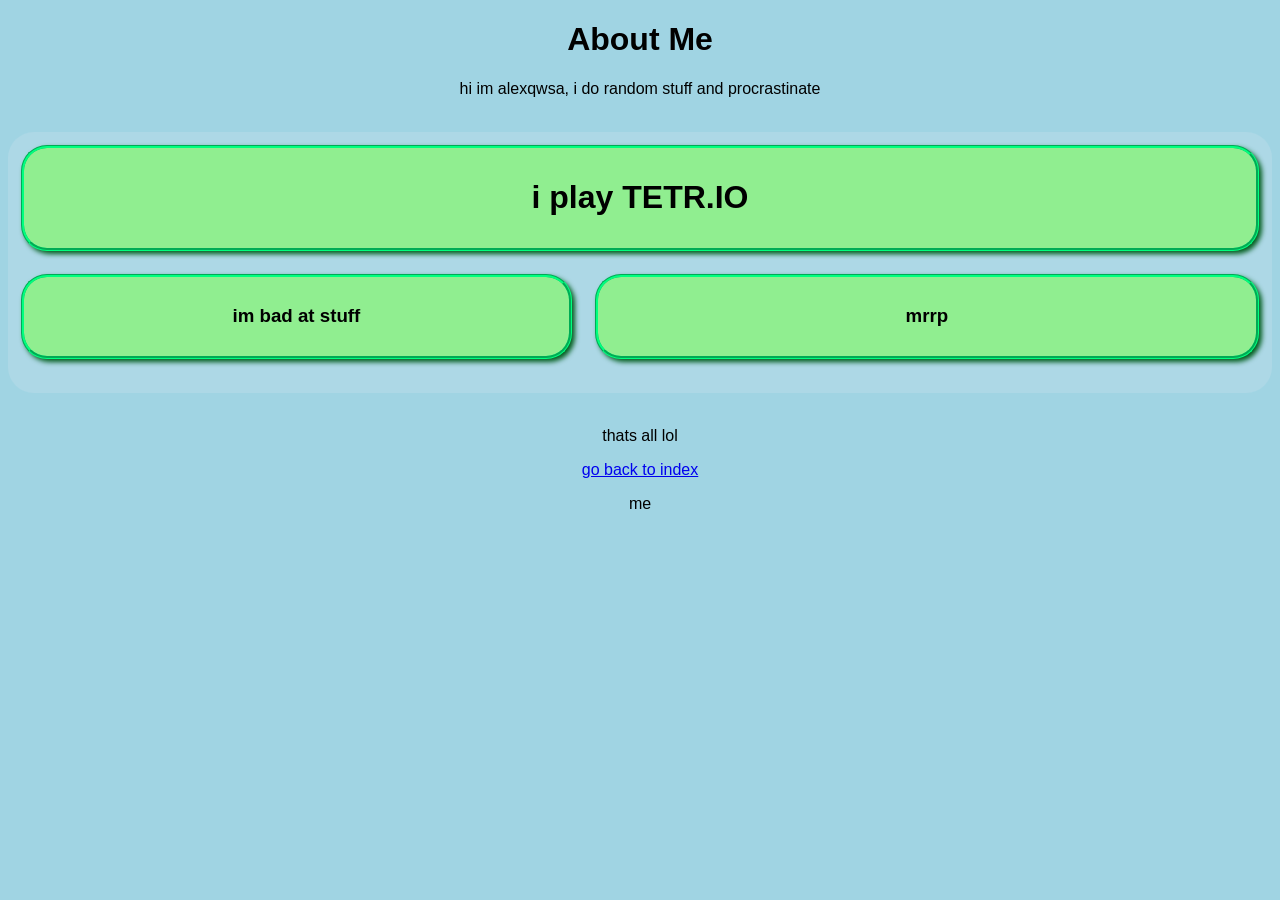
<file: about.html>
<!DOCTYPE html>
<html lang="en">
    <head>
        <title>hi chat</title>
        <link rel="stylesheet" href="style.css" />
        <link rel="icon" href="./imgs/faviconcolonthree.png" type="image/x-icon" />
    </head>
    <body>
      <header> <h1>About Me</h1> </header>
      <p>hi im alexqwsa, i do random stuff and procrastinate</p>
      <br>
      <div class="container">
         <div class="aboutmeitem1">
            <header> <h1>i play TETR.IO</h1> </header>
         </div>
         <br>
         <div class="aboutmeitem2">
            <header> <h3>im bad at stuff</h3> </header>
         </div>
         <div class="aboutmeitem3">
            <header> <h3>mrrp</h3> </header>
         </div>
      </div>
      <br>
      <p>thats all lol</p>
      <a href="./index.html">go back to index</a>
      <footer><p>me</p></footer>
    </body>
</html>
</file>
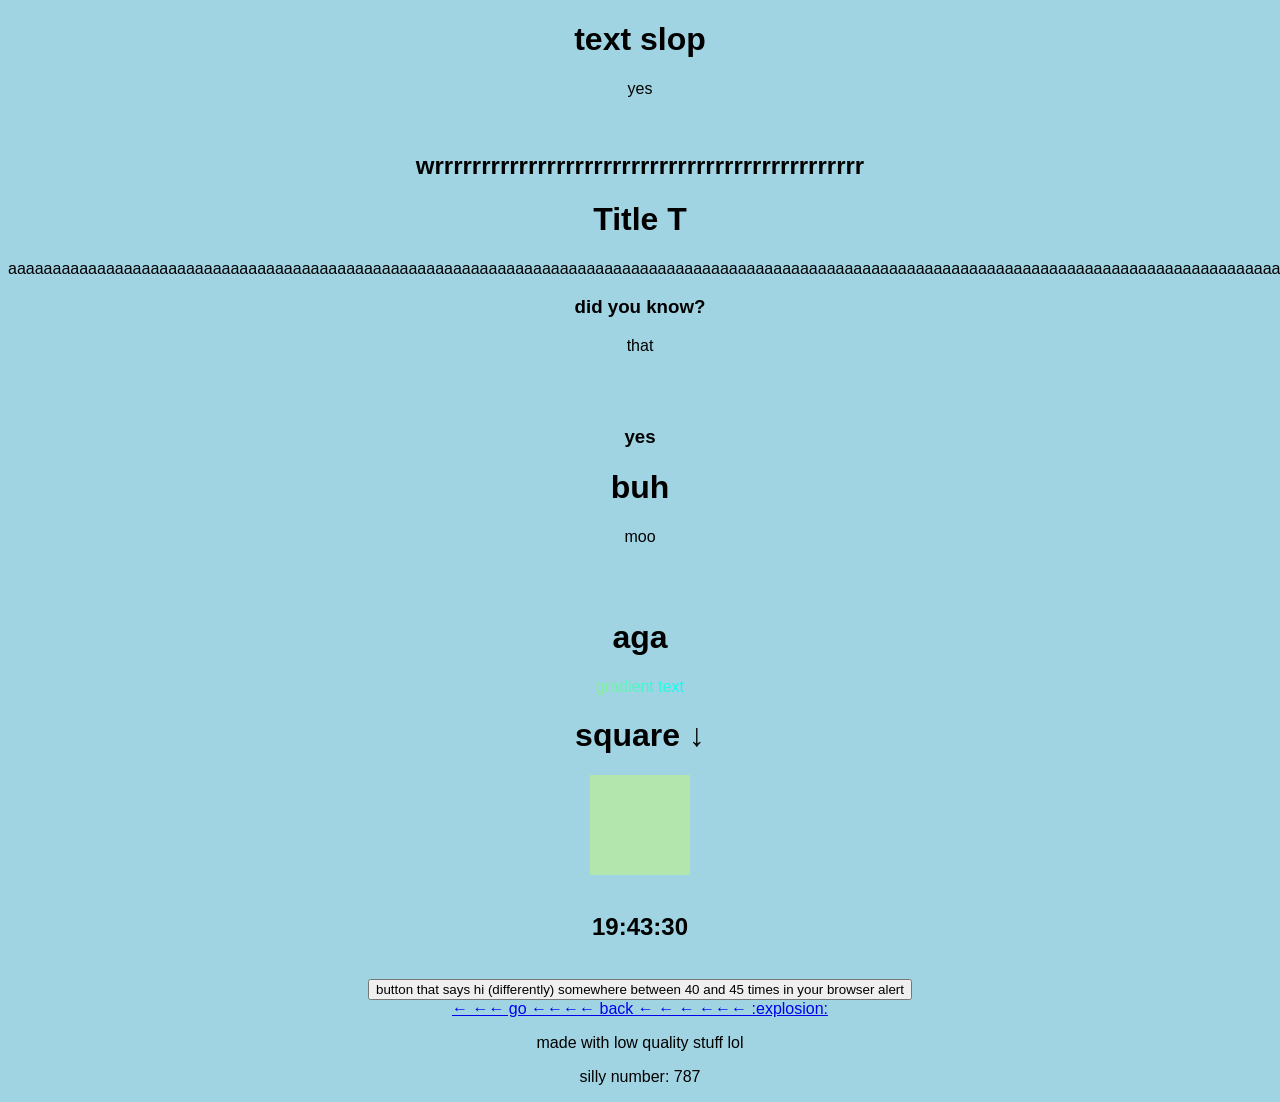
<file: morerandomtext.html>
<!DOCTYPE html>
<html lang="en">
    <head>
        <title>slop</title>
        <link rel="stylesheet" href="style.css" />
        <link rel="icon" href="./imgs/faviconcolonthree.png" type="image/x-icon" />
        <script src="index.js"></script>
    </head>
    <body id="randomtextbody">
      <h1>text slop</h1>
      <p>yes</p>
      <br>
      <h2>wrrrrrrrrrrrrrrrrrrrrrrrrrrrrrrrrrrrrrrrrrrrrrr</h2>
      <h1>Title T</h1>
      <p>[base64]</p>
      <h3>did you know?</h3>
      <p>that</p>
      <br>
      <br>
      <h3>yes</h3>
      <h1>buh</h1>
      <p>moo</p>
      <br>
      <br>
      <h1>aga</h1>
      <p1 id="gradient_text">gradient text</p1>
      <br>
      <h1>square ↓</h1>
      <div class="square center" id="square"></div>
      <br>
      <h2 id="clock"></h2>
      <br>
      <button onclick="sillybutton()">button that says hi (differently) somewhere between 40 and 45 times in your browser alert</button>
      <br>
      <a href="./index.html"> ← ←← go ←←←← back ← ← ← ←←← :explosion:</a>
      <footer>
            <p>made with low quality stuff lol</p> 
            <p>silly number: <span id="sillynumber"></span></p>
        </footer>
    </body>
</html>
</file>
<file: style.css>
:root {
    --background-color: rgb(160, 212, 227);
    --gradient-background: linear-gradient(to right, rgba(255,0,0,0), rgb(0, 255, 183));
}

@import url('https://fonts.googleapis.com/css2?family=Geist+Pixel&display=swap');

@keyframes square-animation {
    0% {
        transform: rotate(0deg);
    }
    50% {
        transform: rotate(180deg);
    }
    100% {
        transform: rotate(360deg);
    }
}

@keyframes worst-gradient-animation {
    0% {
        
    }
    50% {
        background-position: 0vw;
    }
    75% {
        background-position: 100vw;
    }
    100% {
        background-position: 99vw;
    }
}

#marqueethingy {
    background-image: var(--gradient-background);
    border-color: royalblue;
    border-style: dotted;
    animation: worst-gradient-animation 1s ease infinite;
}

#gradient_text {
    background-image: linear-gradient(67deg, lightgreen, cyan);
    -webkit-background-clip: text;
    -webkit-text-fill-color: transparent;
}

#clock {
    font-family:'Trebuchet MS', 'Lucida Sans Unicode', 'Lucida Grande', 'Lucida Sans', Arial, sans-serif;
}

/*#nav {
    unused
}*/

img {
    width: 567px
}
body {
    text-align: center;
    font-family: 'comic sans ms', Tahoma, Geneva, Verdana, sans-serif;
    background-color: var(--background-color);
    color: black;
}

.nav {
    text-align: left;
    display: flex;
    flex-direction: column;
    background-color: lightblue;
    list-style-type: none;
    padding: 0;
    width: 350px;
    position: fixed;
    overflow: auto;
}

.nav a {
  display: block;
  color: black;
  padding: 8px 16px;
  text-decoration: none;
}

li a:hover {
  background-color: #895374;
  color: rgb(242, 242, 242);
}

.container {
    background-color: lightblue;
    border-radius: 26px;
    padding: 3px;
    gap: 3px;
    
    display: grid;
    grid-template-areas: 
      'a a a a a'  
      'b b c c c'
      'b b c c c';
}
.container div {
    border-style: groove;
    border-color: springgreen;
    box-shadow: 3px 3px 5px rgb(0, 93, 28);
    background-color: lightgreen;
    margin: 10px;
    padding: 10px;
    border-radius: 26px;
    display: grid;

}
.aboutmeitem1 {
    grid-area: a;
}
.aboutmeitem2 {
    grid-area: b;
}
.aboutmeitem3 {
    grid-area: c;
}

.randomtextbody {
    
}

.square {
    width: 100px;
    height: 100px;
    background-color: rgb(178, 230, 173);
    border-radius: 0px;
    animation: square-animation 5s linear infinite;
}

.center {
    padding: 67;
    margin-left: auto;
    
    margin-right: auto;
}
</file>
